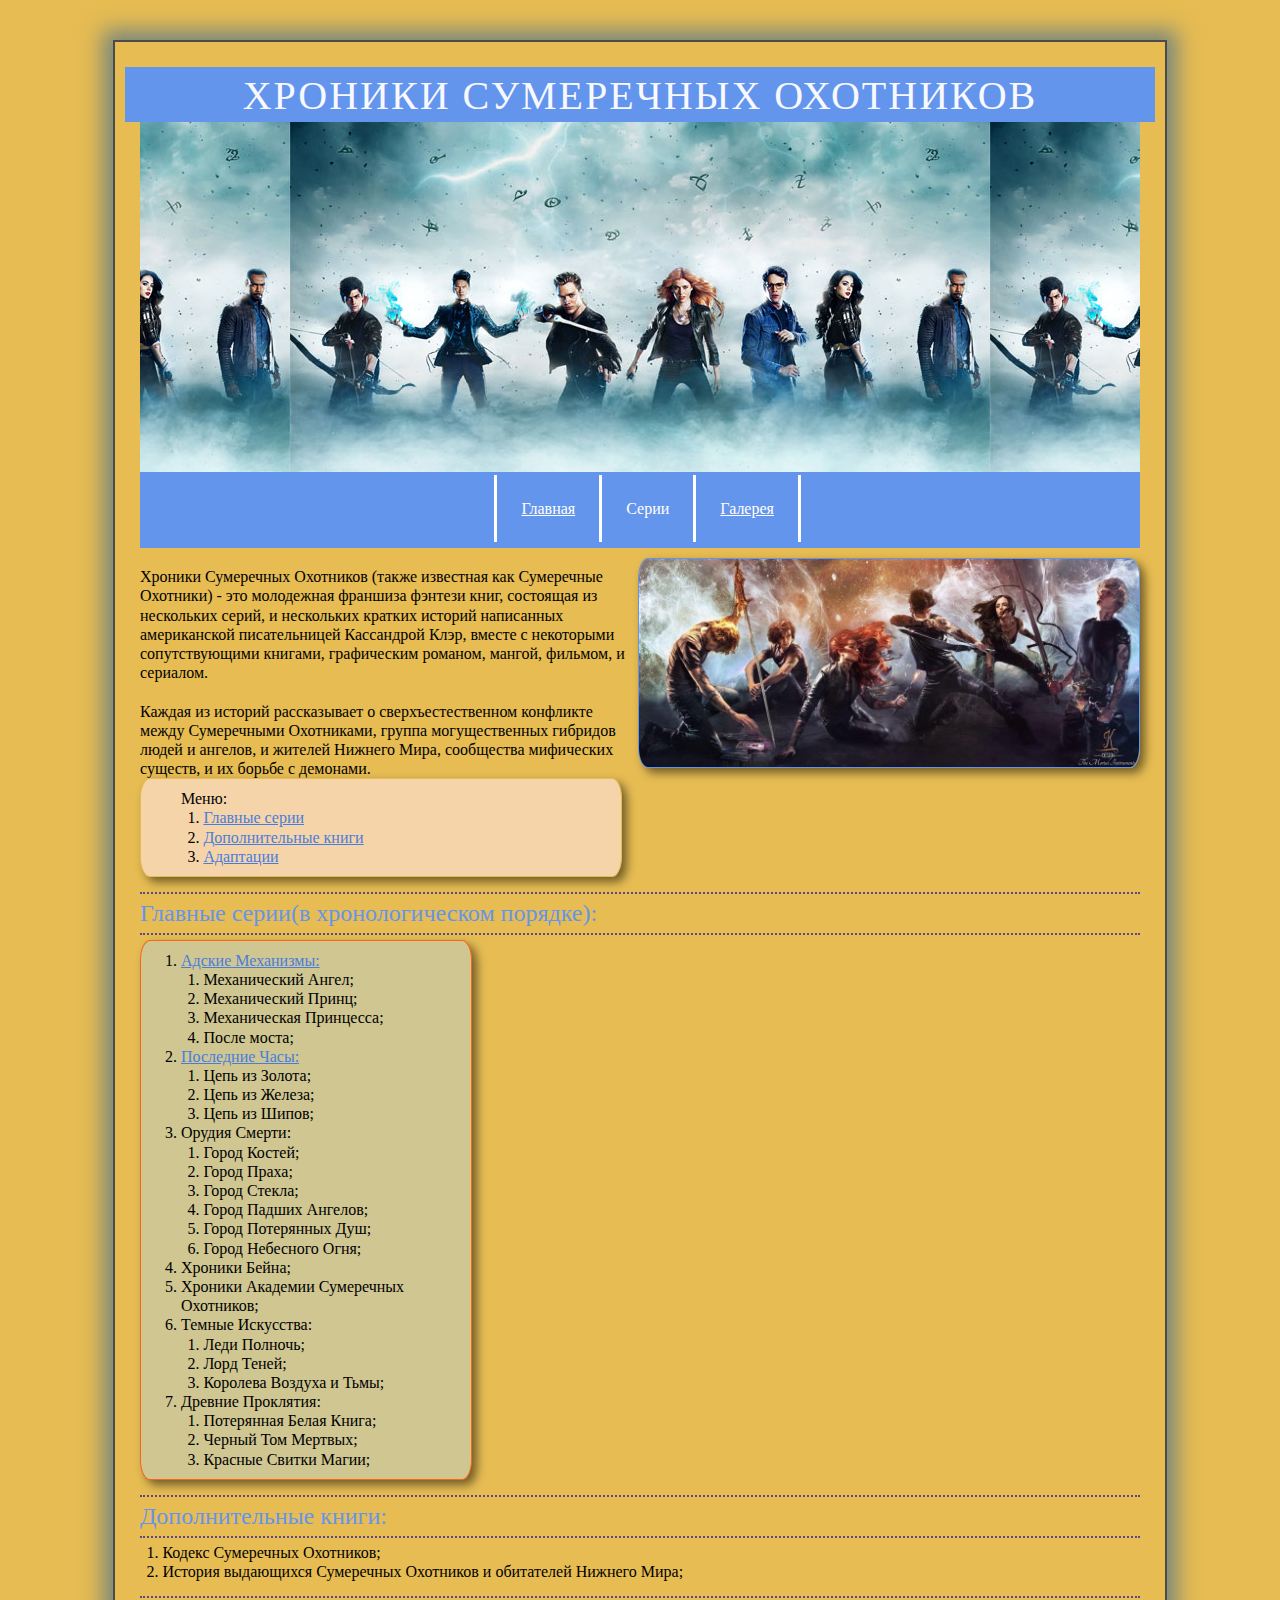
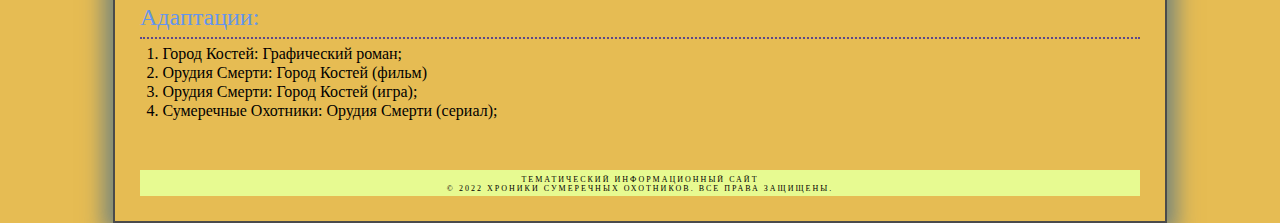
<file: index.html>
﻿<!DOCTYPE html>
<html>
      <head>
	        <title>Хроники сумеречных охотников</title>
			<link href="ХСО.css" rel="stylesheet">
	
	  </head>
	  <body id = "info">
<header>
 <div class="header-bg">
  <h1>Хроники Сумеречных охотников</h1>
 </div>
</header>
<ul class="m-menu">
            <li><a href="ХСО.html">Главная</a></li>
            <li>
                <a>Серии</a>
                <ul class="s-menu">
                    <li><a href="АМ.html">Адские Механизмы</a></li>
                    <li><a href = "ПЧ.html">Последние Часы</a></li>
                    <li>Орудия Смерти</li>
					<li>Хроники Бейна</li>
					<li>Хроники Академии Сумеречных Охотников</li>
					<li>Темные Искусства</li>
					<li>Древние Проклятия</li>
                </ul>
            </li>
            <li><a href="Галерея.html">Галерея</a></li>
        </ul>
			  <img src="Art.jpg" alt= "Art"/> <br/>
			  <p> <b>Хроники Сумеречных Охотников (также известная как Сумеречные Охотники)</b>  - это молодежная франшиза фэнтези книг, состоящая из нескольких серий, и нескольких кратких историй написанных американской писательницей Кассандрой Клэр, вместе с некоторыми сопутствующими книгами, графическим романом, мангой, фильмом, и сериалом.</p>
	         <p> </br>
			 <p>Каждая из историй рассказывает о сверхъестественном конфликте между Сумеречными Охотниками, группа могущественных гибридов людей и ангелов, и жителей Нижнего Мира, сообщества мифических существ, и их борьбе с демонами.</p>
			 
			 <ol class="menu">
			 <p>Меню:</p>
			 <ul style="list-style-type:disk">
                           <li><a href = "#G">Главные серии</a></li>
                           <li><a href = "#D">Дополнительные книги</a></li>
                           <li><a href = "#A">Адаптации</a></li>
					   </ul>
</ol>					   
<div>
<h2 id = "G">Главные серии(в хронологическом порядке):</h2> 
				<ol>
                       <li><a href = "АМ.html" target = "_blank" >Адские Механизмы:</a></li>
					   <ul style="list-style-type:disk">
                           <li>Механический Ангел;</li>
                           <li>Механический Принц;</li>
                           <li>Механическая Принцесса;</li>
						   <li>После моста;</li>
					   </ul>					       
                       <li><a href = "ПЧ.html"target = "_blank" >Последние Часы:</a></li>
					   <ul style="list-style-type:disk">
                           <li>Цепь из Золота;</li>
                           <li>Цепь из Железа;</li>
                           <li>Цепь из Шипов;</li>
					   </ul>
                       <li>Орудия Смерти:</li>
					   <ul style="list-style-type:disk">
                           <li>Город Костей;</li>
                           <li>Город Праха;</li>
                           <li>Город Стекла;</li>
                           <li>Город Падших Ангелов;</li>
                           <li>Город Потерянных Душ;</li>
                           <li>Город Небесного Огня;</li>
					   </ul>
                       <li>Хроники Бейна;</li>
					   <li>Хроники Академии Сумеречных Охотников;</li>
					   <li>Темные Искусства:</li>
					   <ul style="list-style-type:disk">
                           <li>Леди Полночь;</li>
                           <li>Лорд Теней;</li>
                           <li>Королева Воздуха и Тьмы;</li>
					   </ul>	
                       <li>Древние Проклятия:</li>
					   <ul style="list-style-type:disk">
                           <li>Потерянная Белая Книга;</li>
                           <li>Черный Том Мертвых;</li>
                           <li>Красные Свитки Магии;</li>
					   </ul>					   
				</ol>			
				</div>
				<div>
	  <h2 id = "D">Дополнительные книги:</h2>
	  <ul style="list-style-type:disk">
	  <li> Кодекс Сумеречных Охотников;</li>
	  <li>История выдающихся Сумеречных Охотников и обитателей Нижнего Мира;</li>
	  </ul>	
	  </div>
	  <div>
	  <h2 id = "A">Адаптации:</h2>
	  <ul style="list-style-type:disk">
	  <li>Город Костей: Графический роман;</li>
	  <li>Орудия Смерти: Город Костей (фильм)</li>
	  <li>Орудия Смерти: Город Костей (игра);</li>
	  <li>Сумеречные Охотники: Орудия Смерти (сериал);</li>
	  </ul>		
</div>	 
<br> 
<footer>
 <div class="footer">
   <p>Тематический информационный сайт</p>
   <p>&copy; 2022 Хроники Сумеречных Охотников. Все права защищены.</p> 
 </div>
</footer>
	  </body>
</html>
</file>
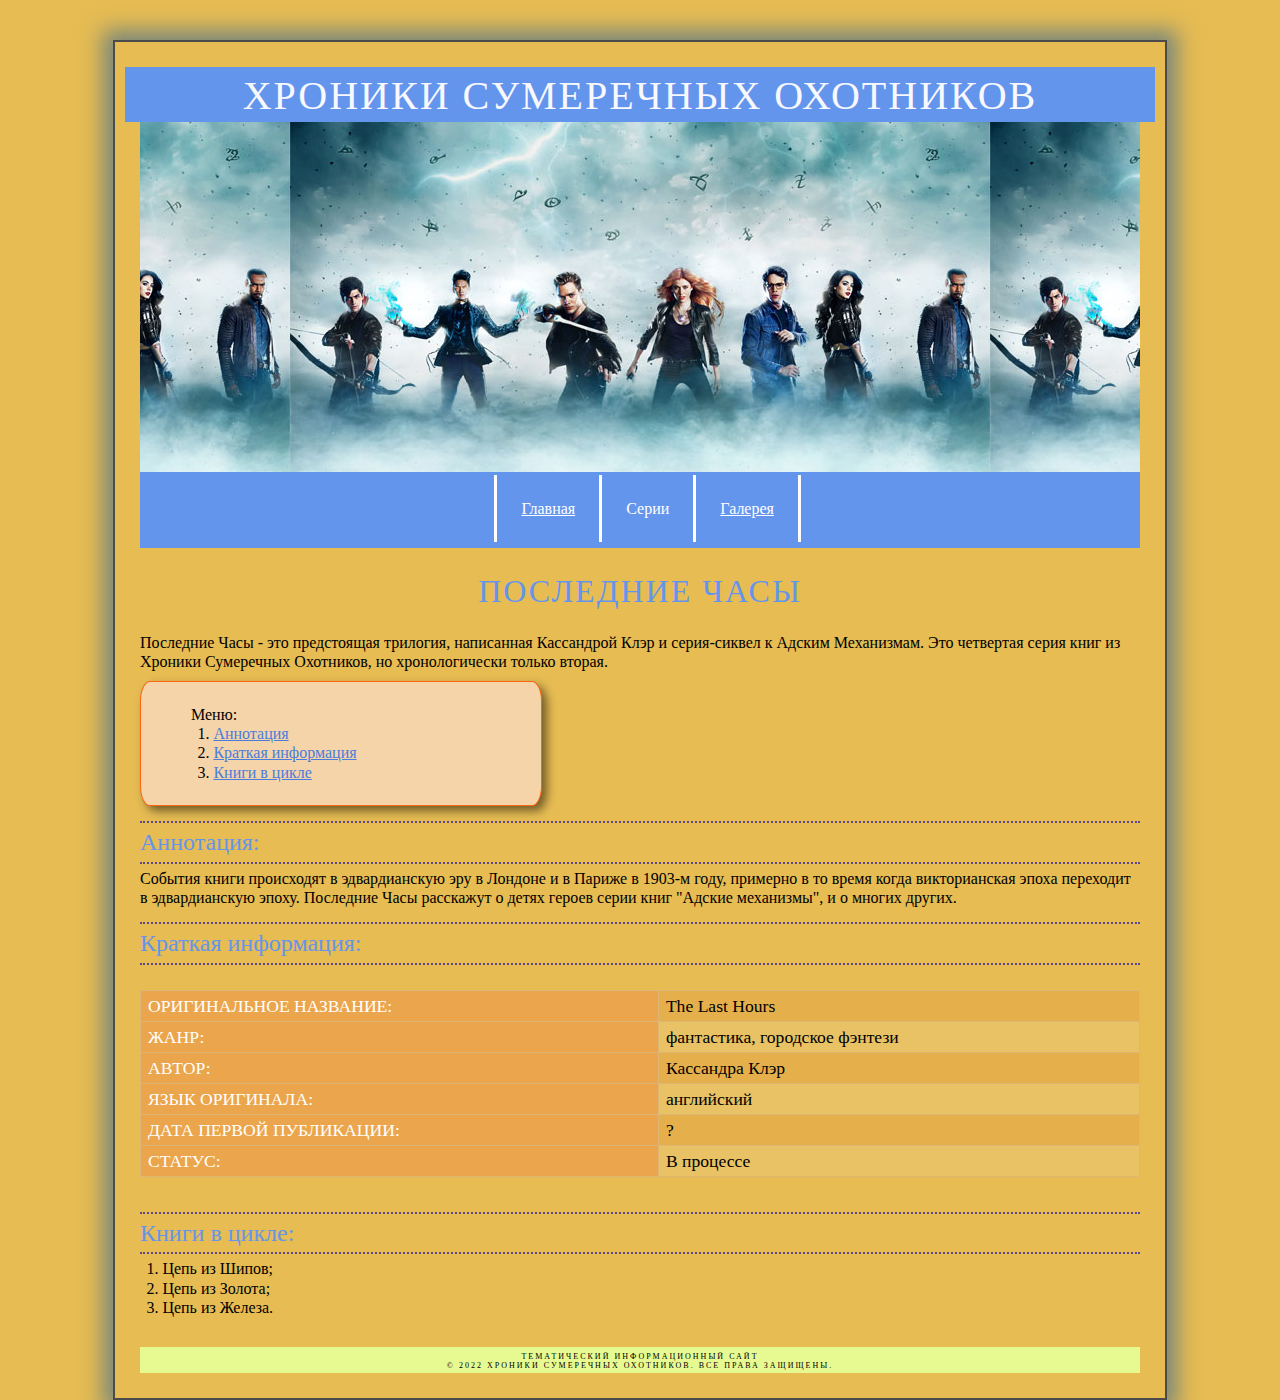
<file: ПЧ.html>
﻿<!DOCTYPE html>
<html>
      <head>
	        <title>Последние Часы</title>
			<link href="ПЧ.css" rel="stylesheet">
	  </head>
	  <body id = "info">
<header>
 <div class="header-bg">
  <h1>Хроники Сумеречных охотников</h1>
 </div>
	<!-- Yandex.Metrika counter -->
<script type="text/javascript" >
   (function(m,e,t,r,i,k,a){m[i]=m[i]||function(){(m[i].a=m[i].a||[]).push(arguments)};
   m[i].l=1*new Date();k=e.createElement(t),a=e.getElementsByTagName(t)[0],k.async=1,k.src=r,a.parentNode.insertBefore(k,a)})
   (window, document, "script", "https://mc.yandex.ru/metrika/tag.js", "ym");

   ym(88880459, "init", {
        clickmap:true,
        trackLinks:true,
        accurateTrackBounce:true,
        webvisor:true
   });
</script>
<noscript><div><img src="https://mc.yandex.ru/watch/88880459" style="position:absolute; left:-9999px;" alt="" /></div></noscript>
<!-- /Yandex.Metrika counter -->
</header>
<ul class="m-menu">
            <li><a href="index.html">Главная</a></li>
            <li>
                <a>Серии</a>
                <ul class="s-menu">
                    <li><a href="АМ.html">Адские Механизмы</a></li>
                    <li><a href = "ПЧ.html">Последние Часы</a></li>
                    <li>Орудия Смерти</li>
					<li>Хроники Бейна</li>
					<li>Хроники Академии Сумеречных Охотников</li>
					<li>Темные Искусства</li>
					<li>Древние Проклятия</li>
                </ul>
            </li>
            <li><a href="Галерея.html">Галерея</a></li>
        </ul>
		<br/>
	  <h3>Последние Часы</h3>
	   <p> <b>Последние Часы</b> - это предстоящая трилогия, написанная Кассандрой Клэр и серия-сиквел к Адским Механизмам. Это четвертая серия книг из Хроники Сумеречных Охотников, но хронологически только вторая.</p>
				 <ol class="menu">
			 <p>Меню:</p>
			 <ul style="list-style-type:disk">
                           <li><a href = "#1">Аннотация</a></li>
                           <li><a href = "#2">Краткая информация</a></li>
                           <li><a href = "#3">Книги в цикле</a></li>
					   </ul>
					   </ol>
	<div>
<h2 id = "1">Аннотация:</h2> 
      <p>События книги происходят в эдвардианскую эру в Лондоне и в Париже в 1903-м году, примерно в то время когда викторианская эпоха переходит в эдвардианскую эпоху. Последние Часы расскажут о детях героев серии книг "Адские механизмы", и о многих других. </p>
	  </div>
	        <div>
<h2 id = "2">Краткая информация:</h2> 
<table class="inventory" width="100%">
		<colgroup>
			<col id="o">
			<col id="j">
			<col id="a">
			<col id="l">
			<col id="d">
			<col id="i">
		</colgroup>
	        <tr>
			     <th scope="col">Оригинальное название:</th>
				 <td>The Last Hours</td>
			</tr>
			<tr>
			     <th scope="col">Жанр:</th>
				 <td>фантастика, городское фэнтези</td>
			</tr>
			<tr>
			     <th scope="col">Автор:</th>
				 <td>Кассандра Клэр</td>
			</tr>
			<tr>
			     <th scope="col">Язык оригинала:</th>
				 <td>английский</td>
			</tr>
			<tr>
			     <th scope="col">Дата первой публикации:</th>
				 <td> ? </td>
			</tr>
			<tr>
			     <th scope="col">Статус:</th>
				 <td>В процессе </td>
			</tr>
			</table>	<br/>
			</div>

		<div>
<h2 id = "3">Книги в цикле:</h2> 
	  <ul style="list-style-type:disk">
                           <li>Цепь из Шипов;</li>
                           <li>Цепь из Золота;</li>
                           <li>Цепь из Железа.</li>
					   </ul>
					   </div>
<footer>
 <div class="footer">
<p>Тематический информационный сайт</p>
   <p>&copy; 2022 Хроники Сумеречных Охотников. Все права защищены.</p> 
 </div>
</footer>
	  </body>
</html>
</file>
<file: ХСО.css>
html, body, div, span, object, iframe, h1, h2, h3, h4, h5, h6, p, blockquote, pre, a, abbr, acronym, address, big, cite, code, del, dfn, em, img, ins, kbd, q, s, samp,small, strike, strong, sub, sup, tt, var, b, u, i, center, dl, dt, dd, ol, ul, li, fieldset, form, label, legend,
table, caption, tbody, tfoot, thead, tr, th, td, article, aside, canvas, details, embed, 
figure, figcaption, footer, header, hgroup, menu, nav, output, ruby, section, summary,
time, mark, audio, video {
	margin: 0;
	padding: 0;
	border: 0;
	font-size: 100%;
	font: inherit;
	vertical-align: baseline;
}
article, aside, details, figcaption, figure, footer, header, hgroup, menu, nav, section {
	display: block;
}
body {
	line-height: 1.2;

}

ol { 
	padding-left: 1.4em;
	list-style: decimal;
}
ul {
	padding-left: 1.4em;
	list-style: square;
}
table {
	border-collapse: collapse;
	border-spacing: 0;
} 
body{  
border: 2px solid rgb(75, 75, 75); 
box-shadow: 0 0 20px 10px rgba(74, 112, 139, .7); 
width: 1000px; 
margin-top:40px; 
margin-left:auto; 
margin-right: auto; 
padding:25px
}
header {
 display: block; /* Для старых браузеров */
 height: 405px; /* Высота шапки */
 background: url(Шапка.jpg) repeat-x center bottom;

}
.header-bg img {
    position: relative; /* Относительное позиционирование */
    top: 40px; /* Сдвигаем картинку вниз */
   }

h1{ 
font-size:2.5em; 
font-family:"Times New Roman", Times, sans-serif; 
text-align:center; 
letter-spacing:2px; 
color:rgb(248, 248, 255); 
text-transform:uppercase; 
background-color:rgb(100, 149, 237); 
padding: 5px 15px 2px 15px; 
margin: 0 -15px 20px -15px; 
width: 1000px; 
} 
h2{ 
font-size: 1.5em; 
font-family: "Times New Roman", Times, serif; 
color: rgb(100, 149, 237); 
border-top: 2px dotted rgb(93, 71, 139); 
border-bottom: 2px dotted rgb(93, 71, 139); 
padding-top: 5px; 
padding-bottom: 5px; 
margin: 15px 0 5px 0; 
} 
ol{ 
width: 25%;  
background-color: rgb(207, 198, 145); 
padding: 10px 40px; 
border: 1px solid rgb(252,101,18); 
border-radius: 10px/20px; 
box-shadow: 5px 5px 10px rgba(0,0,0,.5); 
} 
.menu{ 
width: 40%; 

background-color: rgb(245, 212, 169); 
padding: 10px 40px; 
border: 1px solid rgb(230, 188, 83); 
border-radius: 10px/20px; 
box-shadow: 5px 5px 10px rgba(0,0,0,.5); 
} 

img{ 
width: 50%; 
float: right; 
border: 1px solid rgb(100, 149, 237); 
border-radius: 10px/20px; 
box-shadow: 5px 5px 10px rgba(0,0,0,.5); 
margin-top: 10px;
} 
#info{
background-color:#e6bc53;
}
a:link {
  color: #497DDD;  
}
a:visited {
  color: #497DDD;
}
a:hover {
  color: #e6bc53; 
}
a:active {
  color: #497DDD; 
}
.footer{
	font-size:0.5em; 
font-family:"Times New Roman", Times, serif; 
text-align:center; 
letter-spacing:2px; 
text-transform:uppercase; 
background-color:rgb(231, 250, 145); 
padding: 5px 15px 2px ; 
margin-top: 30px;
	
}
.m-menu {
    margin: 0;
    padding: 15 px;    
    text-align:center;
    border: 3px solid #6495ED;
    background: #6495ED; 
height: 70px;
}
.m-menu form {
float:left;  
}
.m-menu > li {
    position: relative;
    display: inline-block;
 }
.m-menu a {
    display: block;
    margin-left: -7px;
    padding: 24px;
    color: #fff;
    border-left: 3px solid #fff;
    border-right: 3px solid #fff;
}
.m-menu a:hover {
    background: #6495ED;
}
.m-menu .s-menu {
    left: -10px;
    position: absolute;
    display: none;
    width: 200px;
    margin: 0;
    padding: 0;
    list-style: none;
    background: #6495ED;
}
.m-menu .s-menu a {
	margin-left: 0px;
    border: 1px solid #000;
}
.m-menu > li:hover .s-menu {
    display: block;
}
h3{ 
font-size:2em; 
font-family:"Times New Roman", Times, serif; 
text-align:center; 
letter-spacing:2px; 
color: rgb(100, 149, 237); 
text-transform:uppercase; 
padding: 5px 15px 2px 15px; 
margin: 0 -15px 20px -15px; 
}
</file>
<file: ПЧ.css>
html, body, div, span, object, iframe, h1, h2, h3, h4, h5, h6, p, blockquote, pre, a, abbr, acronym, address, big, cite, code, del, dfn, em, img, ins, kbd, q, s, samp,small, strike, strong, sub, sup, tt, var, b, u, i, center, dl, dt, dd, ol, ul, li, fieldset, form, label, legend,
table, caption, tbody, tfoot, thead, tr, th, td, article, aside, canvas, details, embed, 
figure, figcaption, footer, header, hgroup, menu, nav, output, ruby, section, summary,
time, mark, audio, video {
	margin: 0;
	padding: 0;
	border: 0;
	font-size: 100%;
	font: inherit;
	vertical-align: baseline;
}
article, aside, details, figcaption, figure, footer, header, hgroup, menu, nav, section {
	display: block;
}
body {
	line-height: 1.2;
}
img{ 
width: 50%; 
height: 100%;
float: right; 
border: 1px solid rgb(100, 149, 237); 
border-radius: 10px/20px; 
box-shadow: 5px 5px 10px rgba(0,0,0,.5); 
} 
ol { 
	padding-left: 1.4em;
	list-style: decimal;
}
ul {
	padding-left: 1.4em;
	list-style: square;
}
table {
	border-collapse: collapse;
	border-spacing: 0;
} 
#info{
background-color:#e6bc53;
}
a:link {
  color: #497DDD;  
}
a:visited {
  color: #497DDD;
}
a:hover {
  color: #497DDD; 
}
a:active {
  color: #497DDD; 
}
table {
	border-collapse: collapse;
	border-spacing: 0;
} 
.menu{ 
margin-top:10px;
width: 30%; 
background-color: rgb(245, 212, 169); 
padding: 23px 50px; 
border: 1px solid rgb(252,101,18); 
border-radius: 10px/20px; 
box-shadow: 5px 5px 10px rgba(0,0,0,.5); 
} 
body{  
border: 2px solid rgb(75, 75, 75); 
box-shadow: 0 0 20px 10px rgba(74, 112, 139, .7); 
width: 1000px; 
margin-top:40px; 
margin-left:auto; 
margin-right: auto; 
padding:25px
}
h1{ 
font-size:2.5em; 
font-family:"Times New Roman", Times, serif; 
text-align:center; 
letter-spacing:2px; 
color:rgb(248, 248, 255); 
text-transform:uppercase; 
background-color:rgb(100, 149, 237); 
padding: 5px 15px 2px 15px; 
margin: 0 -15px 20px -15px; 
} 
h2{ 
font-size: 1.5em; 
font-family: "Times New Roman", Times, serif;  
color: rgb(100, 149, 237); 
border-top: 2px dotted rgb(93, 71, 139); 
border-bottom: 2px dotted rgb(93, 71, 139); 
padding-top: 5px; 
padding-bottom: 5px; 
margin: 15px 0 5px 0; 
} 
.inventory { 
font-family: "Times New Roman", Times, serif;  
width: 100%; 
margin-top: 25px; 
border-collapse: collapse; 
} 
.inventory td, .inventory th { 
font-size: 1.1em; 
border: 1px solid #DDB575; 
padding: 3px 7px 2px 7px; 
} 
.inventory th { 
text-transform:uppercase; 
text-align: left; 
padding-top: 5px; 
padding-bottom: 4px; 
background: rgb(235,166,77); 
color: white; 
} 
.inventory tr:nth-of-type(even){ 
background-color: rgba(255,255,255,.1); 
} 
.inventory tr:nth-of-type(odd){ 
background-color: rgba(229,76,16,.1); 
} 
.footer{
	font-size:0.5em; 
font-family:"Times New Roman", Times, serif; 
text-align:center; 
letter-spacing:2px; 
text-transform:uppercase; 
background-color:rgb(231, 250, 145); 
padding: 5px 15px 2px ; 
margin-top: 30px;
	
}
.m-menu {
    margin: 0;
    padding: 15 px;    
    text-align:center;
    border: 3px solid #6495ED;
    background: #6495ED; 
height: 70px;
}
.m-menu form {
float:left;  
}
.m-menu > li {
    position: relative;
    display: inline-block;
 }
.m-menu a {
    display: block;
    margin-left: -7px;
    padding: 24px;
    color: #fff;
    border-left: 3px solid #fff;
    border-right: 3px solid #fff;
}
.m-menu a:hover {
    background: #6495ED;
}
.m-menu .s-menu {
    left: -10px;
    position: absolute;
    display: none;
    width: 155px;
    margin: 0;
    padding: 0;
    list-style: none;
    background: #6495ED;
}
.m-menu .s-menu a {
	margin-left: 0px;
    border: 1px solid #000;
}
.m-menu > li:hover .s-menu {
    display: block;
}
header {
 display: block; /* Для старых браузеров */
 height: 405px; /* Высота шапки */
 background: url(Шапка.jpg) repeat-x center bottom;

}
.header-bg img {
    position: relative; /* Относительное позиционирование */
    top: 40px; /* Сдвигаем картинку вниз */
   }
h3{ 
font-size:2em; 
font-family:"Times New Roman", Times, serif; 
text-align:center; 
letter-spacing:2px; 
color: rgb(100, 149, 237); 
text-transform:uppercase; 
padding: 5px 15px 2px 15px; 
margin: 0 -15px 20px -15px; 
}
</file>
